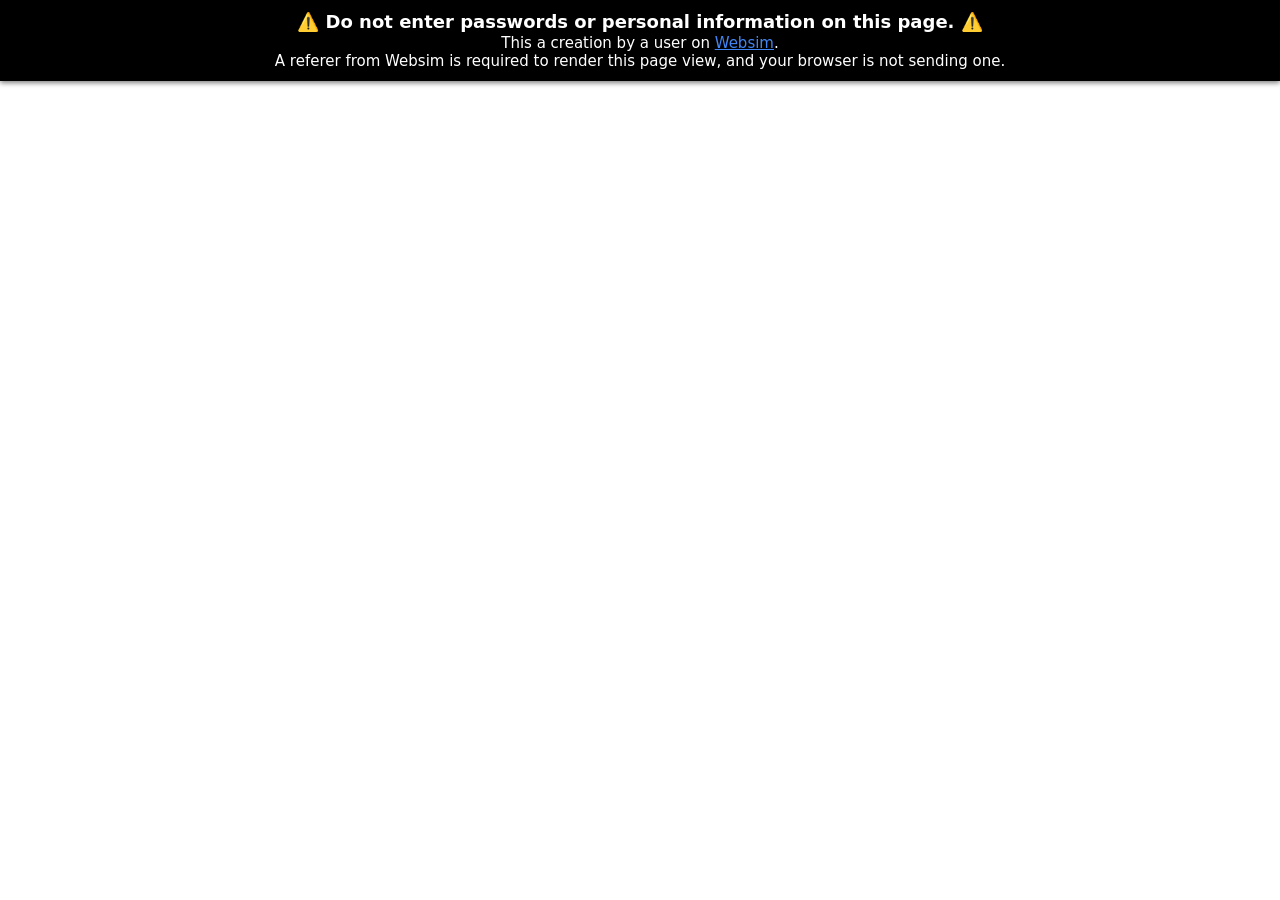
<file: index.html>
<html lang="en">
  <head>
    <meta charset="UTF-8" />

    <meta charset="utf-8" />
    <link rel="canonical" href="https://websim.com/@api/money-mission" />
    <meta name="viewport" content="width=device-width, initial-scale=1" />

    <title>Money Mission</title>

    <style>
      html {
        font-size: 15px;
      }
      html,
      body {
        margin: 0;
        padding: 0;
        min-height: 100%;
        height: 100%;
        display: flex;
        flex-direction: column;
      }
      .warning {
        background: black;
        box-shadow: 0 2px 5px rgba(0, 0, 0, 0.5);
        padding: 0.75em;
        color: white;
        text-align: center;
        font-family: -apple-system, BlinkMacSystemFont, "Segoe UI (Custom)",
          Roboto, "Helvetica Neue", "Open Sans (Custom)", system-ui, sans-serif,
          "Apple Color Emoji", "Segoe UI Emoji";
        line-height: 1.2;
        font-size: 1rem;
        position: relative;
        z-index: 2;
      }
      .warning span {
        font-family: initial;
      }
      .warning h1 {
        font-size: 1.2rem;
        margin: 0;
      }
      .warning a {
        color: rgb(66 133 244);
      }
      .iframe-wrap {
        -webkit-box-flex: 1;
        -webkit-flex: 1 1 auto;
            -ms-flex: 1 1 auto;
                flex: 1 1 auto;
        height: 100%;
        position: relative;
        overflow: auto;
        -webkit-overflow-scrolling: touch;
      }
      .iframe {
        position: absolute;
        top: 0;
        left: 0;
        border: 0;
        display: block;
        width: 100%;
        height: 100%;
      }
      @media (max-width: 550px) {
        @supports (height: 100svh) {
          .iframe {
            height: calc(100svh - var(--cp-header-height-small));
          }
        }
      }
    </style>
  </head>

  <body class="">
    <div class="warning">
      <h1>
        <span>⚠️</span> Do not enter passwords or personal information on this
        page. <span>⚠️</span>
      </h1>
      This a creation by a user on
      <a href="https://websim.com/p/cig4j5k62j3ruy9dfu92/19">Websim</a>.
      <br />
      A referer from Websim is required to render this page view, and your
      browser is not sending one.
      <br />
    </div>

    <div class="result-iframe-wrap" role="main">
      <iframe
        name="contentWindow"
        allow="accelerometer *; autoplay *; bluetooth *; camera *; encrypted-media *; display-capture *; geolocation *; gyroscope *; magnetometer *; microphone *; midi *; clipboard-read *; clipboard-write *; serial *; xr-spatial-tracking *; fullscreen *; payment *"
        class="iframe"
        src="https://cig4j5k62j3ruy9dfu92.c.websim.com/index.html?v=19"
      ></iframe>
    </div>
    
  </body>
</html>
</file>
